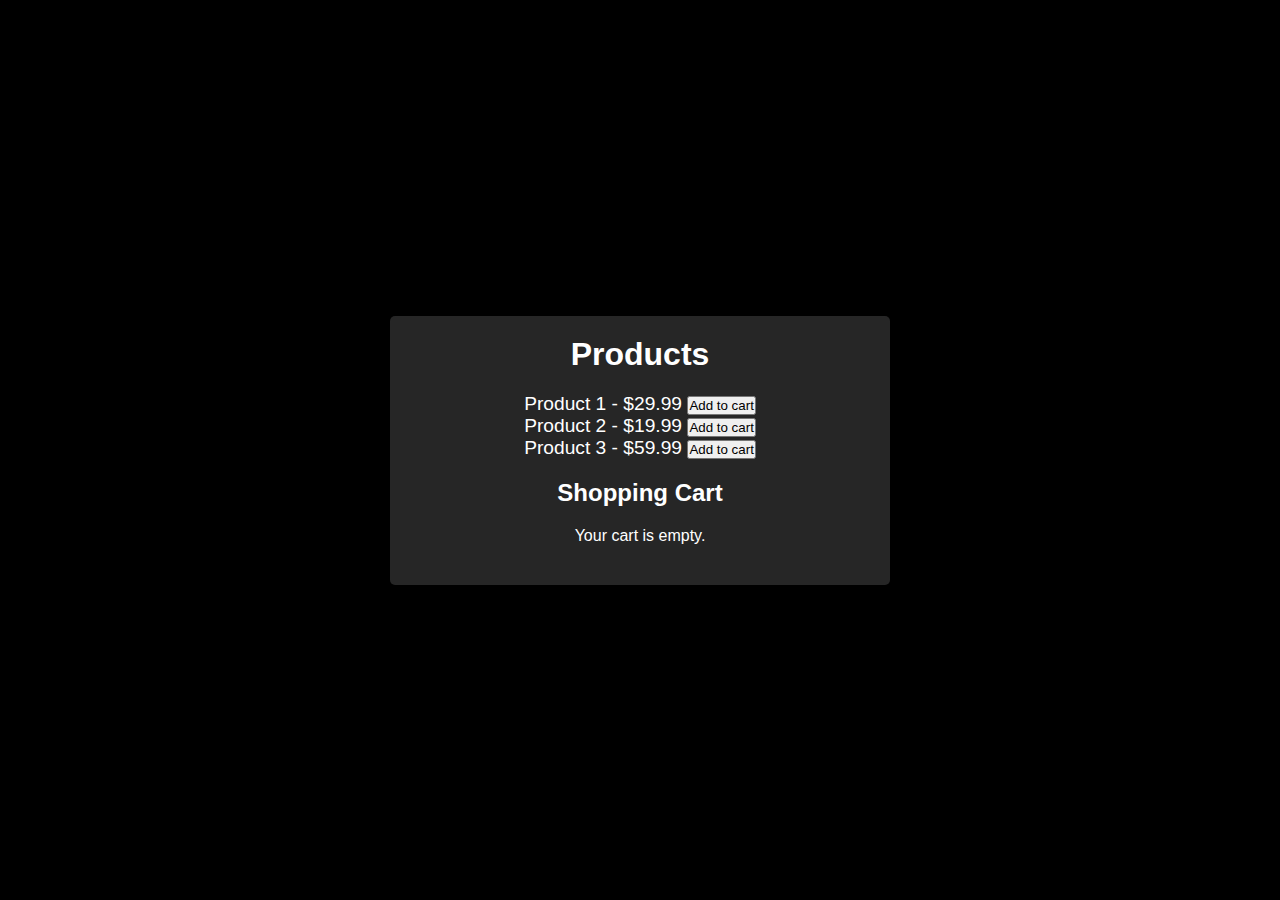
<file: E-Commers_app/index.html>
<!DOCTYPE html>
<html lang="en">
  <head>
    <meta charset="UTF-8" />
    <meta name="viewport" content="width=device-width, initial-scale=1.0" />
    <title>Document</title>
    <link rel="stylesheet" href="style.css" />
  </head>
  <body>
    <div class="container">
      <h1>Products</h1>
      <div id="product-list">
        <!-- Products will be dynamically added here by javascript -->
      </div>
      <h2>Shopping Cart</h2>
      <div id="cart-item">
        <p id="empty-cart">Your cart is empty.</p>
      </div>
      <div id="cart-total" class="hidden">
        <p>Total:<span id="total-price">10.00</span></p>
        <button id="checkout-btn">Checkout</button>
      </div>
    </div>
    <script src="script.js"></script>
  </body>
</html>
</file>
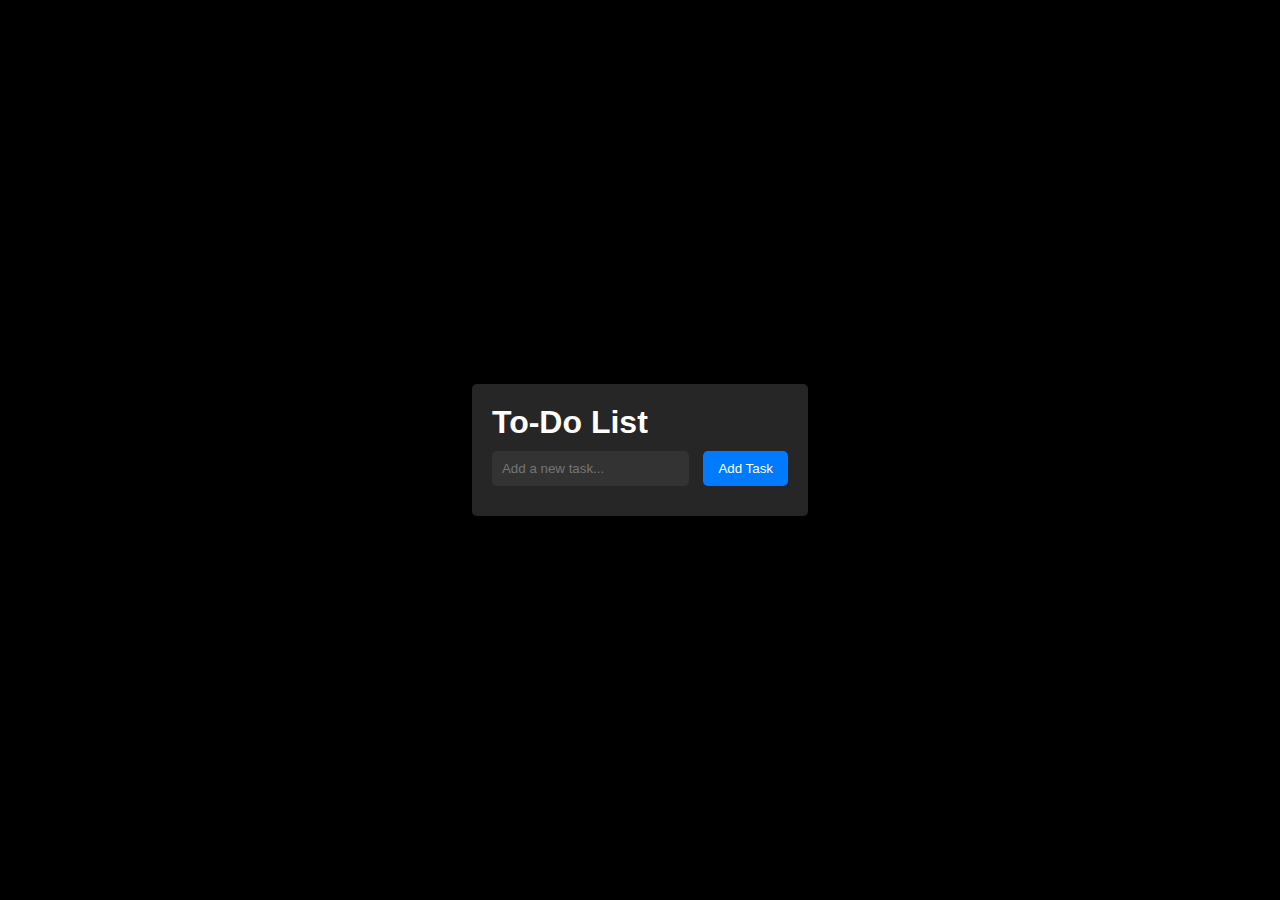
<file: TO-DO_list/index.html>
<!DOCTYPE html>
<html lang="en">
  <head>
    <meta charset="UTF-8" />
    <meta name="viewport" content="width=device-width, initial-scale=1.0" />
    <title>todo list</title>
    <link rel="stylesheet" href="style.css" />
  </head>
  <body>
    <div class="container">
      <h1>To-Do List</h1>
      <div class="input-container">
        <input type="text" id="todo-input" placeholder="Add a new task..." />
        <button id="add-task-btn">Add Task</button>
      </div>
      <ul id="todo-list"></ul>
    </div>
    <script src="script.js"></script>
  </body>
</html>
</file>
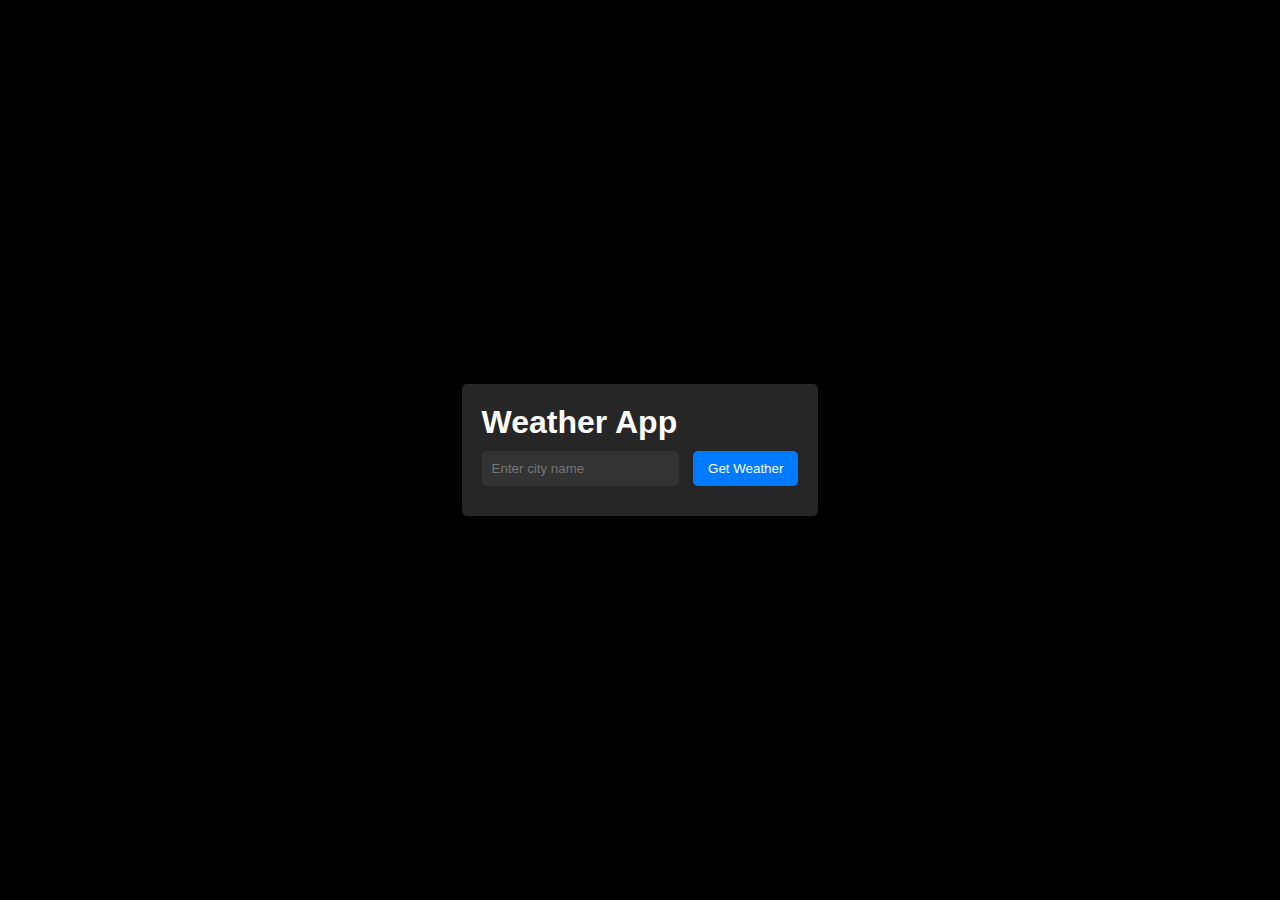
<file: weather-App/index.html>
<!DOCTYPE html>
<html lang="en">
  <head>
    <meta charset="UTF-8" />
    <meta name="viewport" content="width=device-width, initial-scale=1.0" />
    <title>todo list</title>
    <link rel="stylesheet" href="style.css" />
  </head>
  <body>
    <div class="container">
      <h1>Weather App</h1>
      <div class="input-container">
        <input type="text" id="city-input" placeholder="Enter city name" />
        <button id="get-weather-btn">Get Weather</button>
      </div>
      <div class="hidden" id="weather-info">
        <h2 id="city-name"></h2>
        <p id="temperature"></p>
        <p id="description"></p>
      </div>
      <p id="error-message" class="hidden">City not found. Please try again.</p>
    </div>
    <script src="script.js"></script>
  </body>
</html>
</file>
<file: E-Commers_app/style.css>
* {
  padding: 0;
  margin: 0;
  box-sizing: border-box;
}
body {
  font-family: Arial, sans-serif;
  background-color: black;
  display: flex;
  justify-content: center;
  align-items: center;
  height: 100vh;
}
.container {
  background-color: #262626;
  color: #fff;
  padding: 20px;
  border-radius: 5px;
  width: 500px;
  display: flex;
  flex-direction: column;
  justify-content: center;
  align-items: center;
}
#product-list {
  font-size: larger;
  margin: auto;
  padding: 20px;
}
#cart-item {
  font-size: medium;
  margin: auto;
  padding: 20px;
}
.hidden {
  display: none;
  margin: 10px;
}
.hidden > button {
  width: 100px;
  height: 30px;
  border: none;
  border-radius: 20px;
  background-color: rgb(37, 215, 37);
  margin: 10px 0px 0px 0px;
  float: right;
}
.product {
  text-align: justify;
}
</file>
<file: TO-DO_list/style.css>
* {
  padding: 0;
  margin: 0;
  box-sizing: border-box;
}
body {
  font-family: Arial, sans-serif;
  background-color: black;
  display: flex;
  justify-content: center;
  align-items: center;
  height: 100vh;
}
.container {
  background-color: #262626;
  color: #fff;
  padding: 20px;
  border-radius: 5px;
}
#todo-input {
  padding: 10px;
  border: none;
  border-radius: 5px;
  margin: 10px 10px 10px 0px;
  background-color: #333;
  color: #fff;
}
#add-task-btn {
  padding: 10px 15px;
  border: none;
  border-radius: 5px;
  background-color: #007bff;
  color: #fff;
  cursor: pointer;
}
#add-task-btn:hover {
  background-color: #0056b3;
}
#todo-list {
  list-style: none;
  display: flex;
  flex-direction: column;
  justify-content: center;
}
#todo-list li {
  background-color: #444;
  padding: 5px 10px;
  display: flex;
  margin-bottom: 5px;
  align-items: center;
  justify-content: space-between;
  border-bottom: 1px solid #555;
}
#todo-list li:last-child {
  border-bottom: none;
}
#todo-list li > div > button {
  float: right;
  background-color: red;
  color: white;
  text-decoration: none;
  border: none;
  border-radius: 20px;
  margin-left: 10px;
  font-size: 15px;
  padding: 5px 10px;
}
.edit {
  background-color: #0056b3 !important;
}
.completed {
  text-decoration: line-through;
  color: #888;
}
</file>
<file: weather-App/style.css>
* {
  padding: 0;
  margin: 0;
  box-sizing: border-box;
}
body {
  font-family: Arial, sans-serif;
  background-color: black;
  display: flex;
  justify-content: center;
  align-items: center;
  height: 100vh;
}
.container {
  background-color: #262626;
  color: #fff;
  padding: 20px;
  border-radius: 5px;
}
#city-input {
  padding: 10px;
  border: none;
  border-radius: 5px;
  margin: 10px 10px 10px 0px;
  background-color: #333;
  color: #fff;
}
#get-weather-btn {
  padding: 10px 15px;
  border: none;
  border-radius: 5px;
  background-color: #007bff;
  color: #fff;
  cursor: pointer;
}
#add-task-btn:hover {
  background-color: #0056b3;
}
#todo-list {
  list-style: none;
  display: flex;
  flex-direction: column;
  justify-content: center;
}
#todo-list li {
  background-color: #444;
  padding: 5px 10px;
  display: flex;
  margin-bottom: 5px;
  align-items: center;
  justify-content: space-between;
  border-bottom: 1px solid #555;
}
#todo-list li:last-child {
  border-bottom: none;
}
#todo-list li > div > button {
  float: right;
  background-color: red;
  color: white;
  text-decoration: none;
  border: none;
  border-radius: 20px;
  margin-left: 10px;
  font-size: 15px;
  padding: 5px 10px;
}
.edit {
  background-color: #0056b3 !important;
}
.completed {
  text-decoration: line-through;
  color: #888;
}
.hidden {
  display: none;
}
#error-message {
  color: red;
}
#weather-info {
  margin: 20px;
}
</file>
